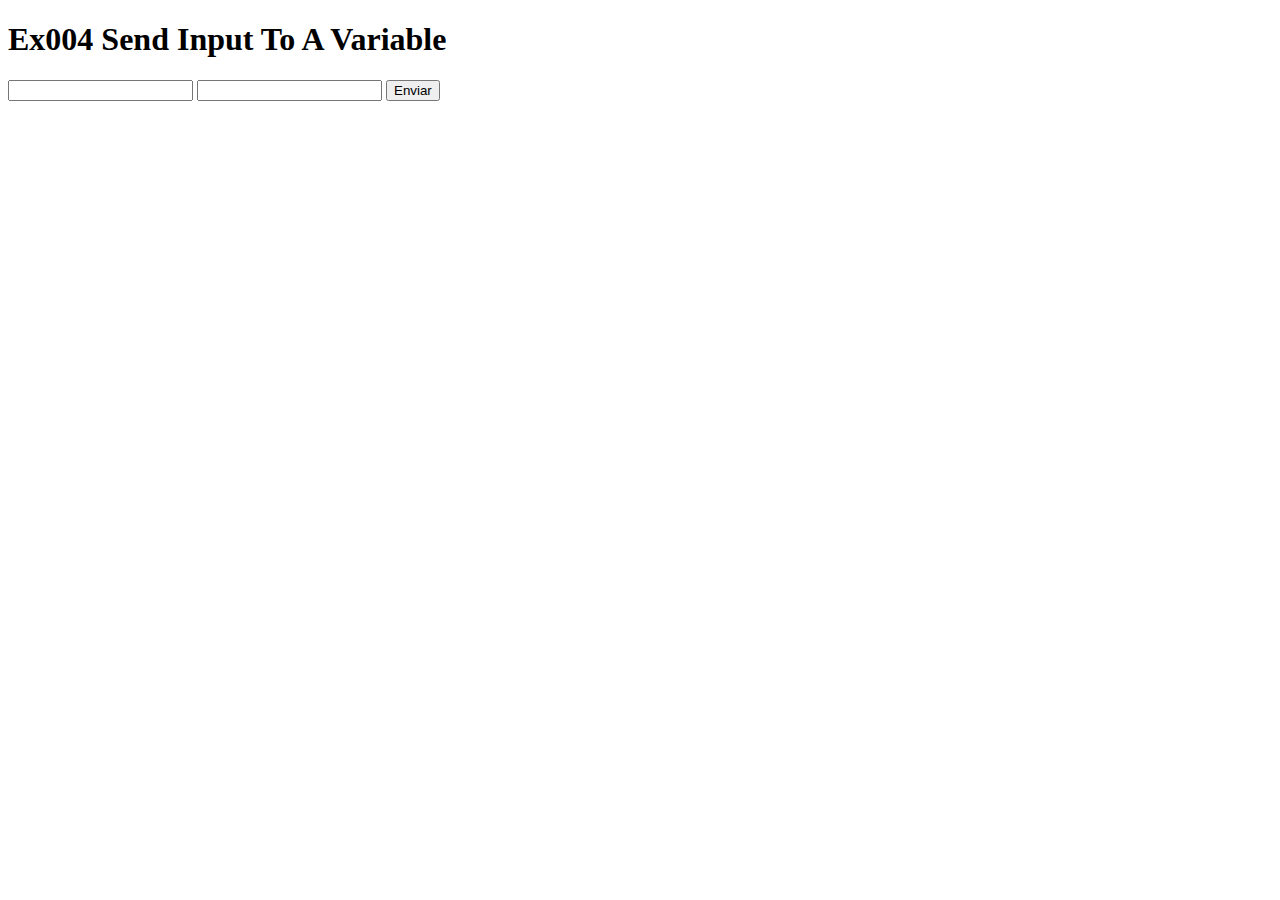
<file: Exercicios/ex004/index.html>
<!DOCTYPE html>
<html lang="en">
<head>
    <meta charset="UTF-8">
    <meta name="viewport" content="width=device-width, initial-scale=1.0">
    <title>Input Send</title>
</head>
<body>
    <h1>Ex004 Send Input To A Variable</h1>
    <input type="text" id="input-1">
    <input type="text" id="input-2">
    <button onclick="send()">Enviar</button>
    <script src="script.js"></script>
</body>
</html>
</file>
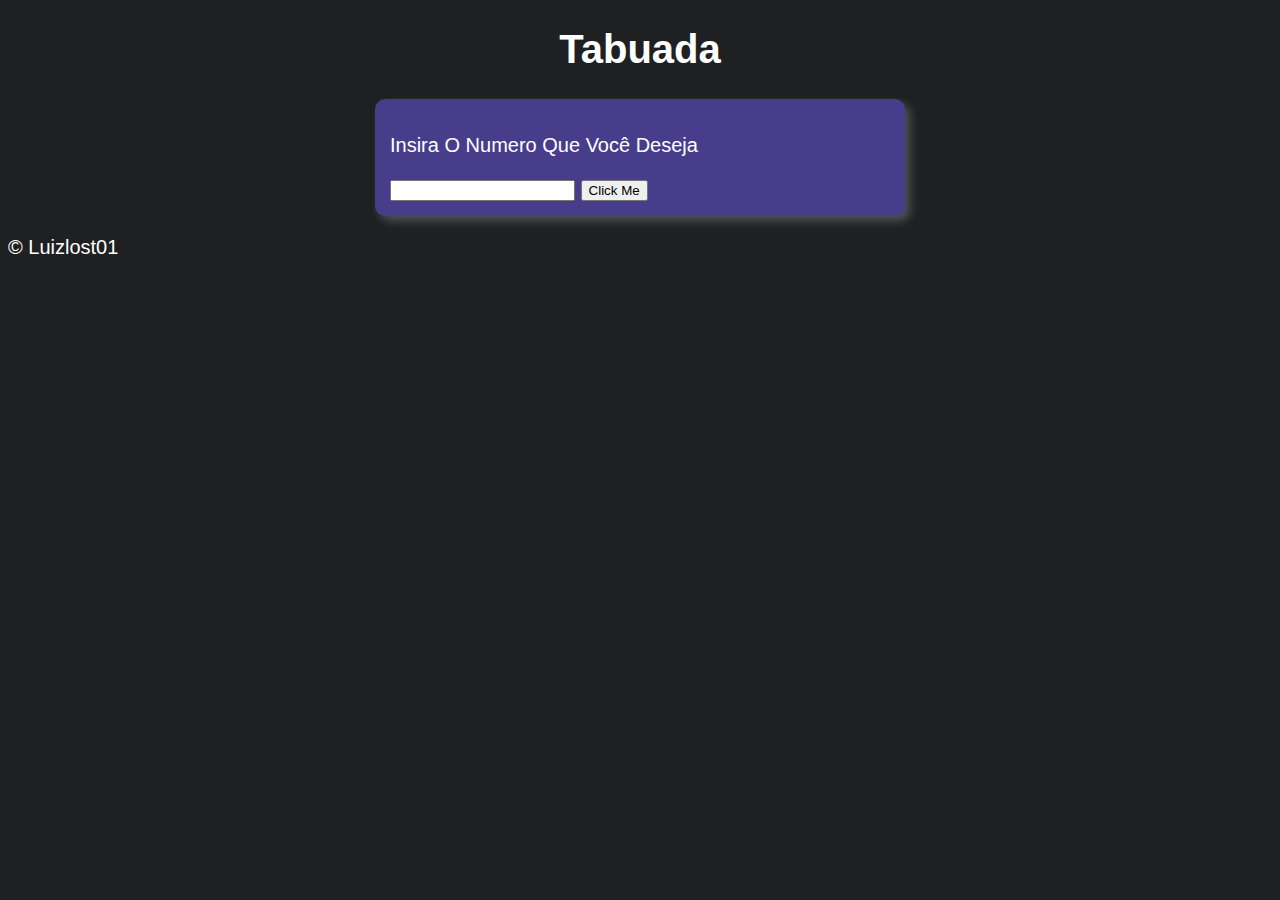
<file: Exercicios/ex005/index.html>
<!DOCTYPE html>
<html lang="pt-br">
<head>
    <link rel="stylesheet" href="style.css">
    <meta charset="UTF-8">
    <meta name="viewport" content="width=device-width, initial-scale=1.0">
    <title>Exercicio-02</title>
</head>
<body>
    <header>
        <h1>Tabuada</h1>
    </header>
    <section>
        <div>
            <p>Insira O Numero Que Você Deseja</p> 
            <input type="number" id="num1">
            <button onclick="calc()">Click Me</button>
        </div>
        <div id="res">

        </div>
    </section>
    <footer>
        <p>&copy; Luizlost01</p>
    </footer>
    <script src="script.js"></script>
</body>
</html>
</file>
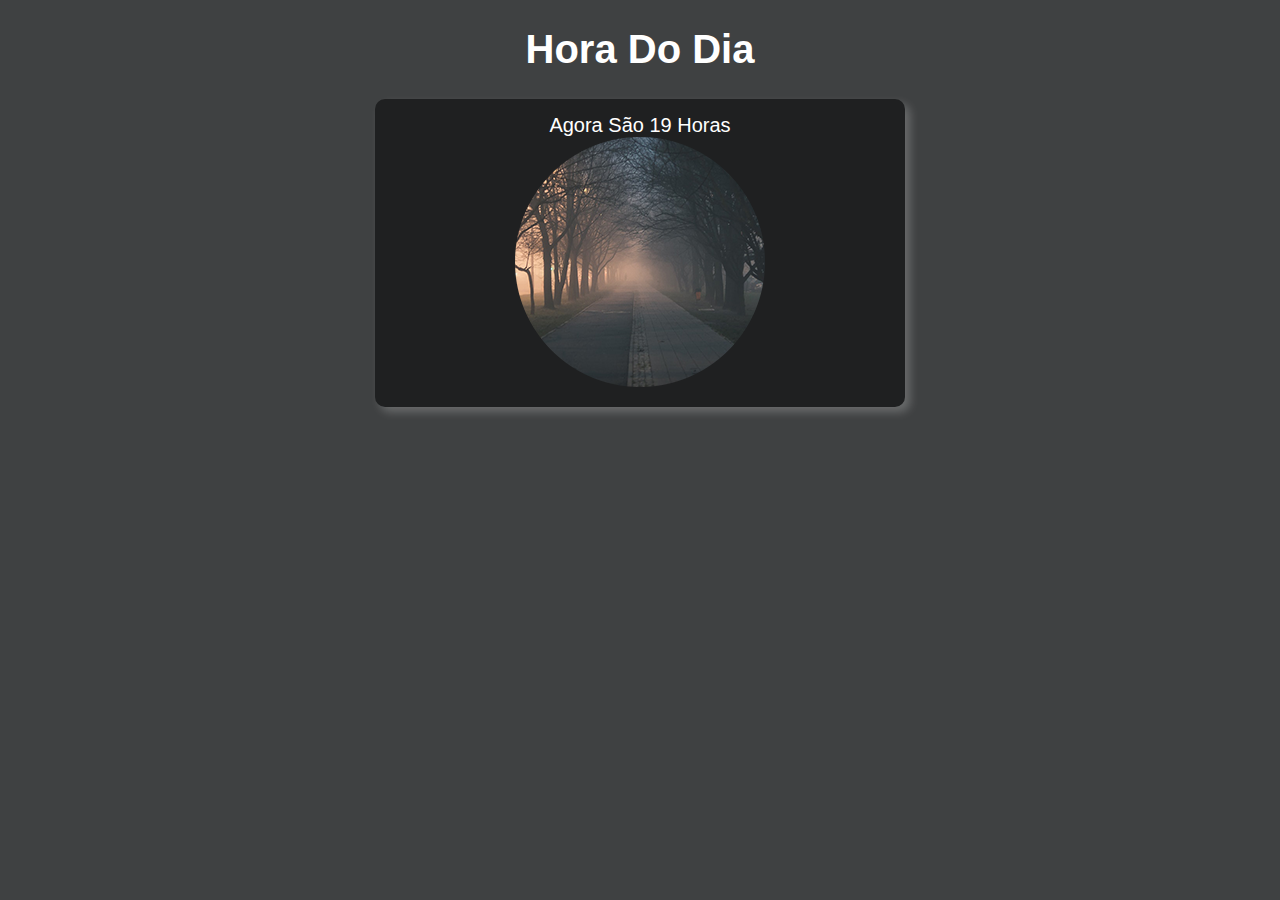
<file: Exercicios/src/index.html>
<!DOCTYPE html>
<html lang="en">
<head>
    <link rel="stylesheet" href="style.css">
    <meta charset="UTF-8">
    <meta name="viewport" content="width=device-width, initial-scale=1.0">
    <title>Hora Do Dia</title>
</head>
<body onload="carregar()">
  
    <header>
        <h1>Hora Do Dia</h1>
        <section id="box">
        <div id="msg">
        </div>
        <div id="foto">
            <img id="imagen" src="./imgs/Manha.png" alt="fotododia">
        </div>

        </section>
    </header>
    <script src="script.js"></script>
</body>
</html>
</file>
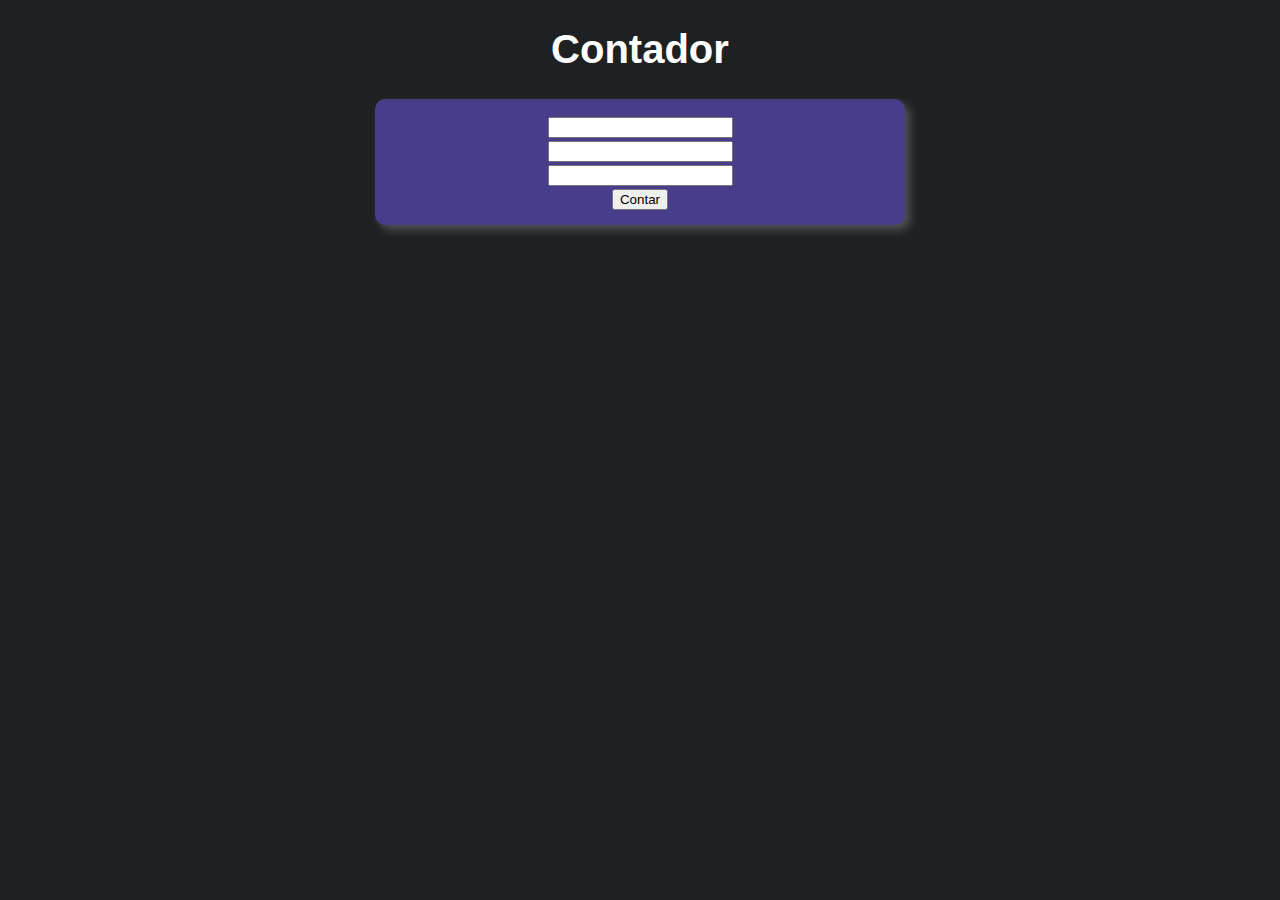
<file: Exercicios/aula14/ex001/index.html>
<!DOCTYPE html>
<html lang="en">
<head>
    <link rel="stylesheet" href="style.css">
    <meta charset="UTF-8">
    <meta name="viewport" content="width=device-width, initial-scale=1.0">
    <title>Contador</title>
</head>
<body>
  
    <header>
        <h1>Contador</h1>
        <section>
        <div>
            <input type='number' id="inic">
        </div>
        <input type="number" id="fim">
        <div>
            <input type="number" id="passo">
        </div>
        <div id="res"></div>
        <div>
            <button onclick="contar()">Contar</button>
        </div>

        </section>
    </header>
    <script src="script.js"></script>
</body>
</html>
</file>
<file: Exercicios/ex005/style.css>
body {
    background-color: rgb(31, 32, 33);
    color: white;
    font: normal 15pt Arial;
}

header {
    text-align: center;
}

section {
    background: darkslateblue;
    border-radius: 10px;
    padding: 15px;
    width: 500px;
    margin: auto;
    box-shadow: 5px 5px 10px rgba(255, 255, 255, 0.226);
}
</file>
<file: Exercicios/src/style.css>
body {
    background-color: rgb(63, 65, 66);
    color: white;
    font: normal 15pt Arial;
}

header {
    text-align: center;
}

#box {
    background: darkslateblue;
    border-radius: 10px;
    padding: 15px;
    width: 500px;
    margin: auto;
    box-shadow: 5px 5px 10px rgba(255, 255, 255, 0.226);
}
</file>
<file: Exercicios/aula14/ex001/style.css>
body {
    background-color: rgb(31, 32, 33);
    color: white;
    font: normal 15pt Arial;
}

header {
    text-align: center;
}

section {
    background: darkslateblue;
    border-radius: 10px;
    padding: 15px;
    width: 500px;
    margin: auto;
    box-shadow: 5px 5px 10px rgba(255, 255, 255, 0.226);
}
</file>
